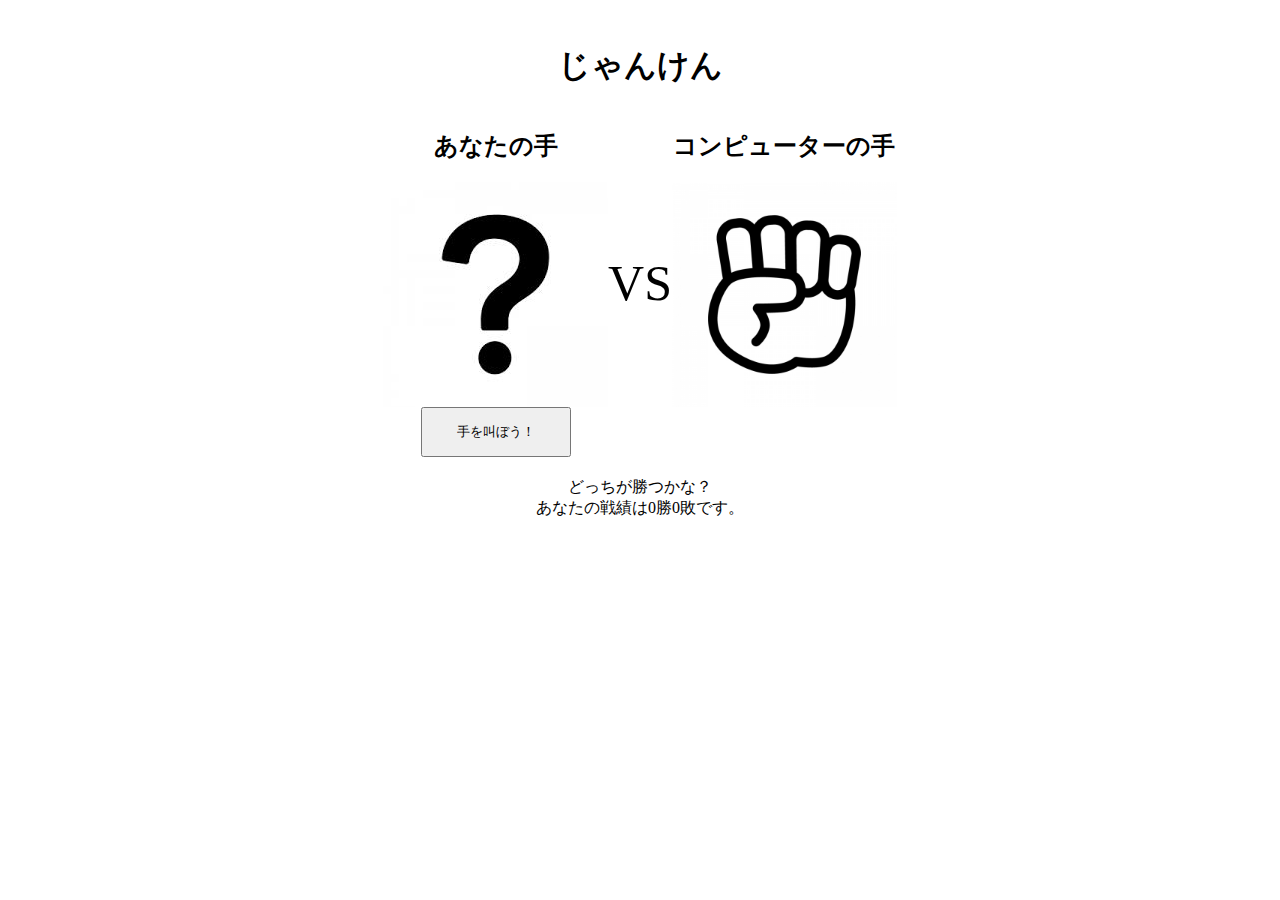
<file: index.html>
<!DOCTYPE html>
<html lang="ja">
<head>
    <meta charset="UTF-8">
    <meta name="viewport" content="width=device-width, initial-scale=1.0">
    <link rel="stylesheet" href="css/style.css">
    <title>じゃんけん</title>
</head>
<body>
    
    <header>
        <h1>じゃんけん</h1>
    </header>
    <main>
        <div class="user">
            <h2>あなたの手</h2>
            <img src="image/question.jpg" id="my-hand">
            <button id="btn">手を叫ぼう！</button>
        </div>

        <span class="vs">VS</span>

        <div class="pc">
            <h2>コンピューターの手</h2>
            <img id="pc-hand" src="image/gu.jpg">
        </div>
    </main>
    <span id="judge">どっちが勝つかな？</span>    
    <div class="score">
        あなたの戦績は<span class="wins">0</span>勝<span class="loses">0</span>敗です。
    </div>

    <script src="js/jquery-3.3.1.min.js"></script>
    <script src="js/script.js"></script>

</body>
</html>
</file>
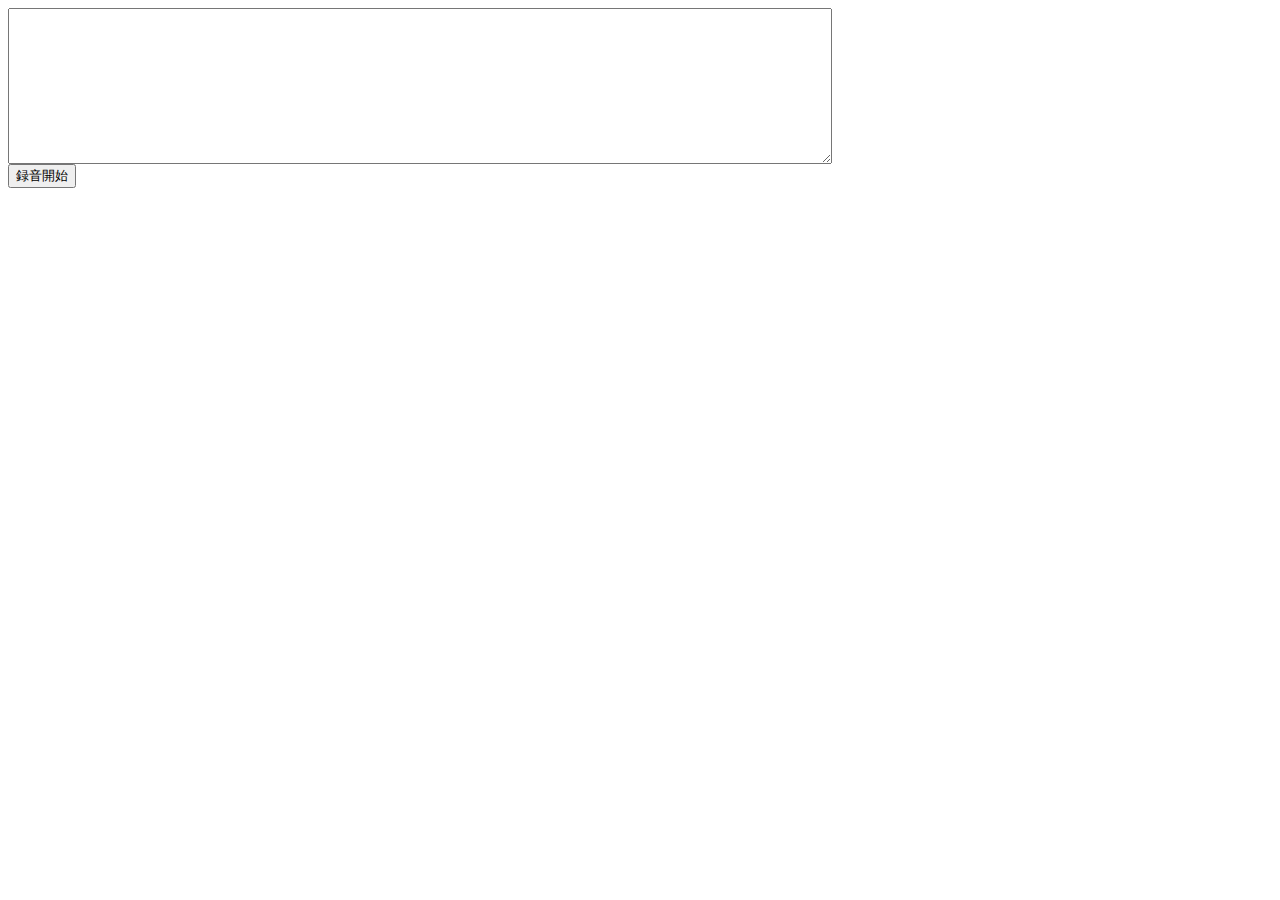
<file: speechapi.html>
<html>
<head>
  <meta charset="UTF-8" />
  <title>Web Speech API</title>
<script src="https://code.jquery.com/jquery-2.1.4.min.js"></script>
<script>
window.SpeechRecognition = window.SpeechRecognition || webkitSpeechRecognition;
var recognition = new webkitSpeechRecognition();
recognition.lang = 'ja';

// 録音終了時トリガー
recognition.addEventListener('result', function(event){
    var text = event.results.item(0).item(0).transcript;
    $("#result_text").val(text);
}, false);

// 録音開始
function record()
{
    recognition.start();
}
</script>
</head>

<body>

<textarea id="result_text" cols="100" rows="10">
</textarea>
<br />
<input type="button" onClick="record()" value="録音開始" />
</body>
</html>
</file>
<file: css/style.css>
body {
  padding: 15px 5px;
  text-align: center;
}
#btn {
  width: 150px;
  height: 50px;
  margin: auto;
}
main {
  display: flex;
  justify-content: center;
  width: 100%;
  margin: auto;
  margin-bottom: 20px;
}
.user {
  display: flex;
  flex-direction: column;
  justify-content: center;
}
.pc {
  display: flex;
  flex-direction: column;
}
#pc-hand {
  height: 225px;
  width: 225px;
}
#my-hand {
  height: 225px;
  width: 225px;
}
.vs {
  display: flex;
  align-items: center;
  font-size: 50px;
}
</file>
